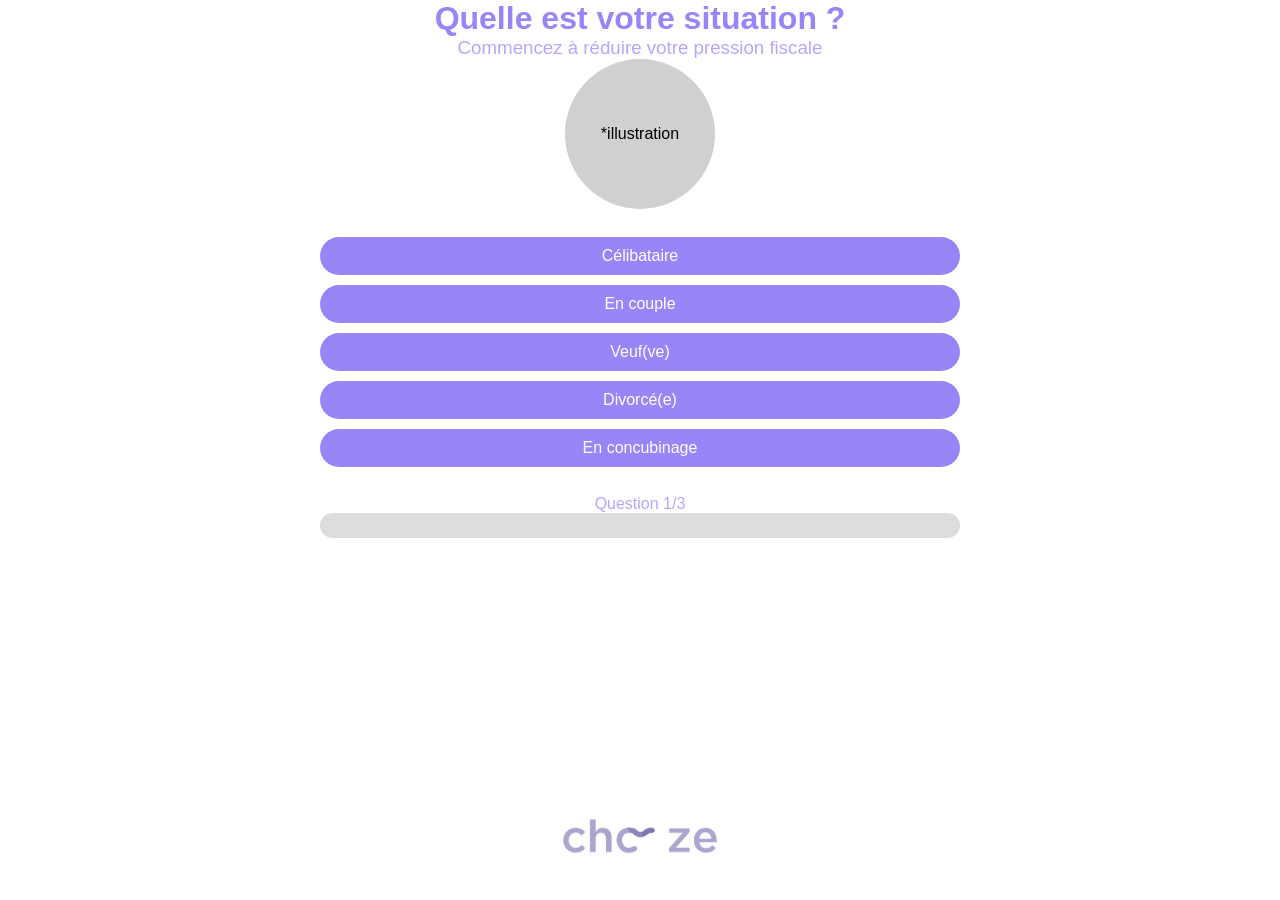
<file: index.html>
<!DOCTYPE html>
<html>

<head>
    <title>Fomrulaire Interfactif</title>
    <meta charset="utf-8">    
    <link rel="stylesheet" href="reset.css">
    <link rel="stylesheet" type="text/css" href="index.css">
</head>

<body>
    
    <!-- formulaires généraux -->
    <div id="general-form">
        <!-- Form-1 -->
        <div id="form-1">
            <h1>Quelle est votre situation ?</h1>
            <h3>Commencez à réduire votre pression fiscale</h3>

            <!-- illustration de la situation présenté -->
            <div class="img">
                <span>*illustration</span>
            </div>
            
            <!-- Creer un espacement -->
            <br>

            <!-- choix possibles -->
            <div class="options">
                <button onclick="move()">Célibataire</button>
                <button onclick="move()">En couple</button>
                <button onclick="move()">Veuf(ve)</button>
                <button onclick="move()">Divorcé(e)</button>
                <button onclick="move()">En concubinage</button>
            </div>           

            <br>

            <!-- Numéro de la question en cours -->
            <p id="QT-1">Question 1/3</p>
            
        </div>

        <!-- Form-2 -->
        <div id="form-2" class="hidden">
            <h1>Quel est votre âge ?</h1>
            <h3>Commencez à réduire votre pression fiscale</h3>

            <div class="img">
                <span>*illustration</span>
            </div>
            
            <br>

            <div class="options">
                <button onclick="move()">18-25</button>
                <button onclick="move()">26-40</button>
                <button onclick="move()">41-55</button>
                <button onclick="move()">55+</button>
            </div>            

            <br>
            <br>
            <br>
            
            <!-- Numéro de la question en cours -->
            <p id="QT-2">Question 1/3</p>
            
        </div>

        <!-- Form-3 -->
        <div id="form-3" class="hidden">
            <h1>Combien d'enfants avez-vous à charge ?</h1>
            <h3>Commencez à réduire votre pression fiscale</h3>

            <div class="img">
                <span>*illustration</span>
            </div>
            
            <br>

            <div class="options">
                <button onclick="move()">0</button>
                <button onclick="move()">1</button>
                <button onclick="move()">2</button>
                <button onclick="move()">3+</button>
            </div>            
            
            <br>

            <!-- Numéro de la question en cours -->
            <p id="QT-3">Question 1/3</p>

        </div>

        <!-- Barre de progression -->
            <div id="center-container">
                <div class="progress-bar-container" id ="hidden-container">
                    <div id="progress-bar"></div>
                </div>
            </div>

        <!-- gif animé qui imite le symbole de l'infini -->
        <div class="loading">
            <img src="chooze-logo-anime.gif" alt="mon gif-loading...">
        </div>
            
    </div>

    <!-- GIF de chargement -->
    <div id="loading-gif" class="hidden-gif">
        <img src="chooze-logo-anime.gif" alt="Chargement...">
    </div>

    <script src="index.js"></script>
</body>

</html>
</file>
<file: index.css>
body {
    font-family: Arial, sans-serif;    
    background-color: #ffffff;     
}

#general-form {
    display: flex;
    flex-direction: column;
    justify-content: space-between;
    height: 100vh;
}

h1 {
    text-align: center;
    color: #9885F7;
}

h3 {
    color: #b2a8fe;
    text-align: center;
    font-weight: lighter;
}

.img {
    text-align: center;
    margin-left: auto;
    margin-right: auto;
    width: 50%;
    /* Vous pouvez ajuster cette valeur en fonction de vos besoins */
    width: 150px;
    height: 150px;
    border-radius: 50%;
    background-color: rgb(208, 208, 208);
    display: flex;
    justify-content: center;
    align-items: center;
}

.img span {
    font-size: 16px;
    color: #000000;
}

.options {
    display: flex;
    flex-direction: column;
    flex-wrap: wrap;
    justify-content: space-between;
    margin-top: 10px;
}

.loading{
    display: flex;
    justify-content: center;    
    transform: scale(0.2); /* Réduire la taille du gif de 50%*/
}

#QT-1,
#QT-2,
#QT-3 {
    text-align: center;
}

/* Styliser la barre de progression */

#center-container{
    display: flex;
    justify-content: center;
    align-items: center;
    height: 5vh;
    width: 100%;
    
    
}

.progress-bar-container {
     background-color: #ddd;
     border-radius: 20px;
     height: 25px;
     width: 50%;
     display: flex;
}

.progress-bar-container #progress-bar {
    position: absolute;
    height: 25px;
    width: 0%;
    border-radius: 20px;
    background-color: #9885F7;
    transition: width 0.5s ease;
}



button {
    padding: 10px 20px;
    margin-bottom: 10px;
    border: none;
    background-color: #9885F7;
    color: #ffffff;
    font-size: 16px;
    cursor: pointer;
    transition: background-color 0.3s ease;
    border-radius: 20px;
    display: inline-block;
    align-self:center;
    width:50% ;
}

button:hover {
    background-color: #ffffff;
    color: #9885F7;
    border: 1px solid #9885F7;
}

button:disabled {
    cursor: not-allowed;
}

p {
    text-align: center;
    margin-left: auto;
    margin-right: auto;
    width: 50%;/* Vous pouvez ajuster cette valeur en fonction de vos besoins */
    color: #b2a8fe;
}

.hidden {
    display: none;
}

.hidden-gif {
    display: none;
}
</file>
